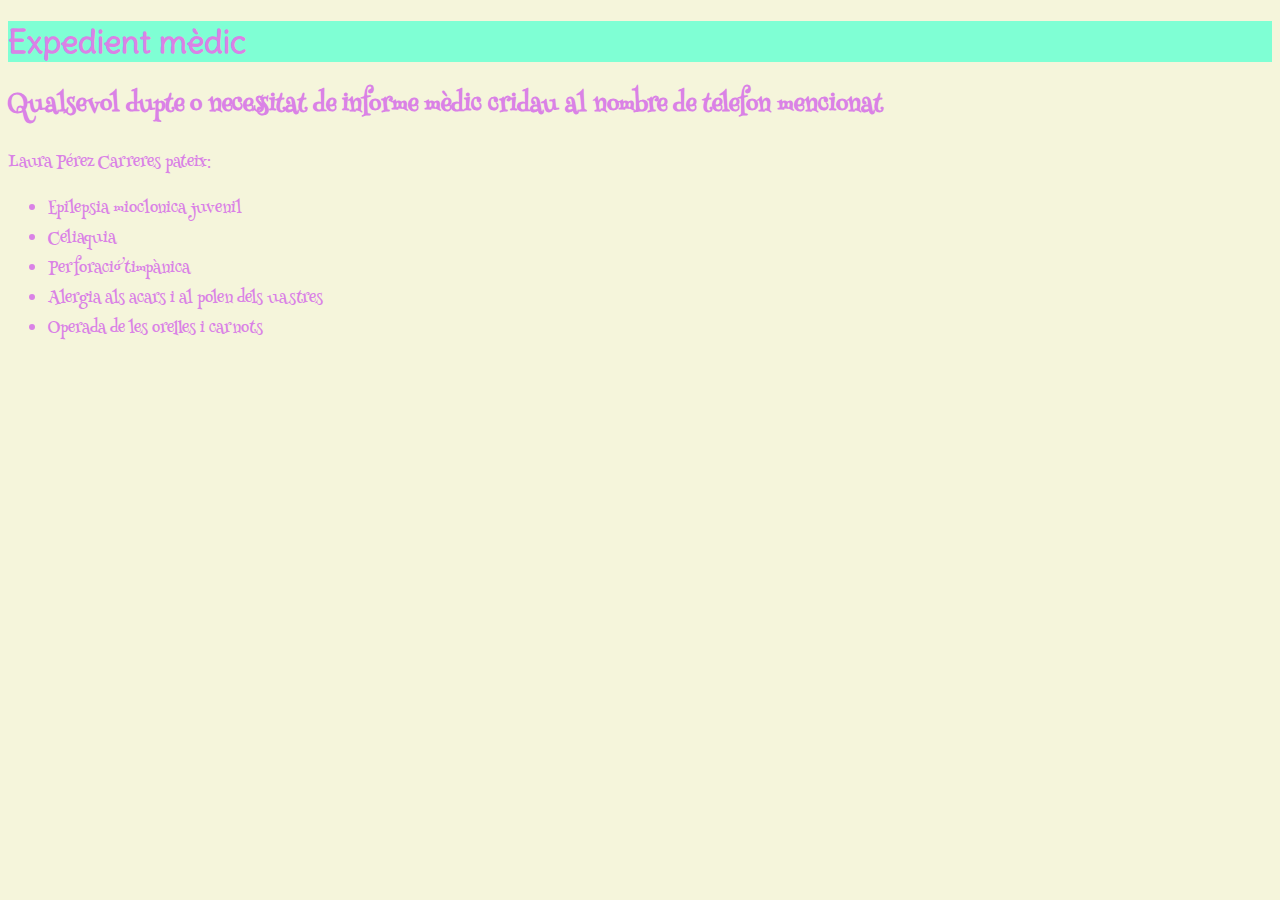
<file: expedient mèdic.html>
<!DOCTYPE html>
<html lang="en">
<head>
    <meta charset="UTF-8">
    <meta name="viewport" content="width=device-width, initial-scale=1.0">
    <title>Expedient mèdic</title>
     <link rel="stylesheet" href="styleex.css">
     <link rel="preconnect" href="https://fonts.googleapis.com">
<link rel="preconnect" href="https://fonts.gstatic.com" crossorigin>
<link href="https://fonts.googleapis.com/css2?family=Delius&family=Henny+Penny&family=Limelight&display=swap" rel="stylesheet">
<link href="https://fonts.googleapis.com/css2?family=Delius&family=Henny+Penny&display=swap" rel="stylesheet">
</head>
<body>
    <h1>Expedient mèdic</h1>
    <h2>Qualsevol dupte o necessitat de informe mèdic cridau al nombre de telefon mencionat</h2>
    <p> <strong>Laura Pérez Carreres pateix:</strong> 
        <ul>
        <li>Epilepsia mioclonica juvenil</li>
        <li>Celiaquia</li>
        <li>Perforació timpànica</li>
        <li>Alergia als acars i al polen dels uastres</li>
        <li>Operada de les orelles i carnots</li>
        </ul>
    </p>
    

</body>
</html>
</file>
<file: styleex.css>
body{
    background-color: rgb(245, 245, 219);
    /*background-image: url('https://i.pinimg.com/474x/dc/9b/d7/dc9bd7351d7d232fafb5091946447c71.jpg');
    background-size: cover;
    background-repeat:no-repeat ;*/
        color:rgb(218, 130, 230);
    text-align: left;
    font-size: 1em;
    font-weight: 300;
    font-family: "Henny Penny", system-ui;
}

h1{
background-color: aquamarine;
font-family: "Delius", cursive;
}

#DadesPersonals{
    background-color: black;
    text-align: center;
  display: inline-block;

}

#DAAC{
background-color: black;
text-align: center;
  display: inline-block;

}

#EXPE{
    background-color: blueviolet;
    text-align: center;
      display: inline-block;

}

#EXLA{
    background-color: blueviolet;
    text-align: center;
}

section{
    display: inline-block;
    width: 50%;
}
</file>
